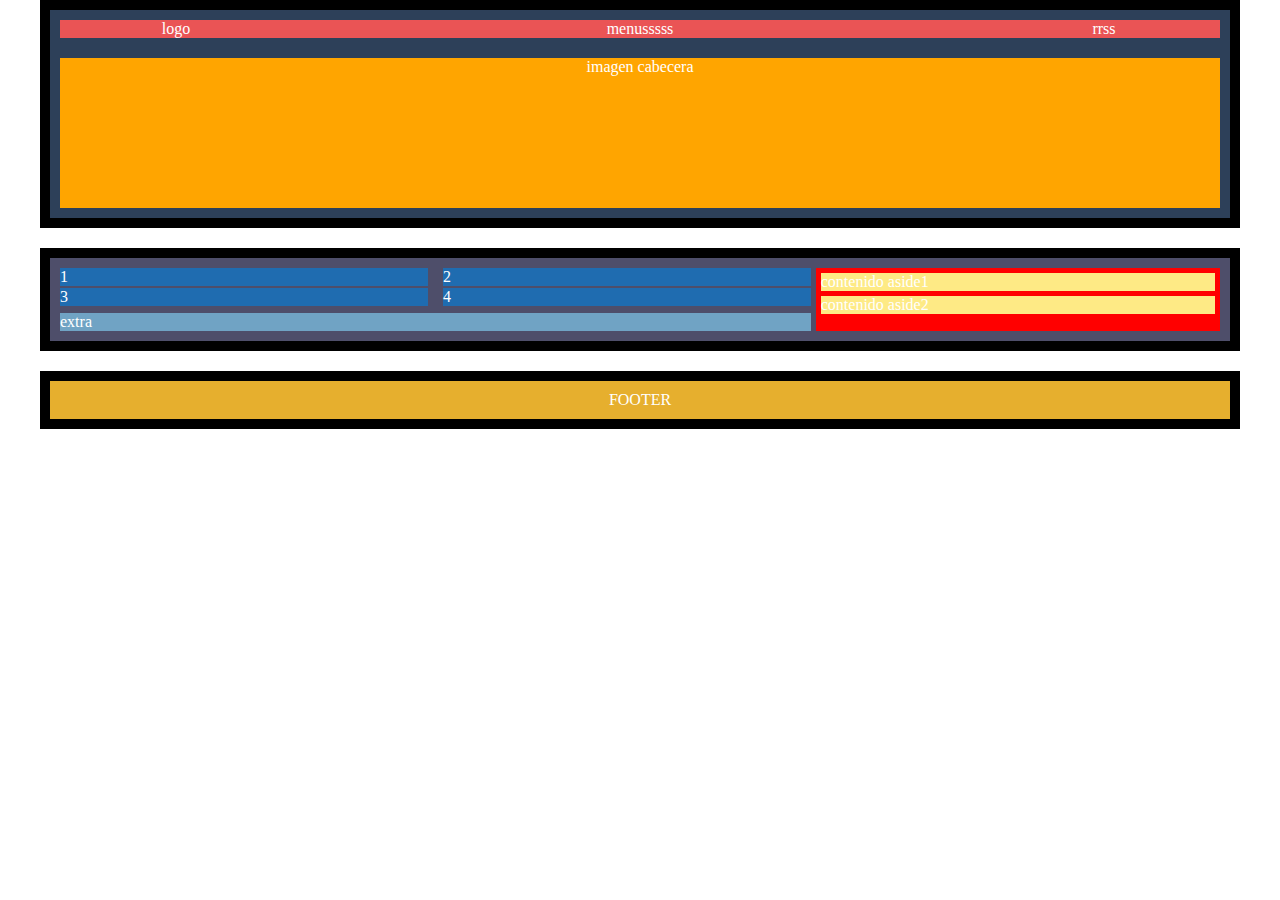
<file: Tema2_Nivell1/index.html>
<!DOCTYPE html>
<html lang="en">
<head>
    <meta charset="UTF-8">
    <meta http-equiv="X-UA-Compatible" content="IE=edge">
    <meta name="viewport" content="width=device-width, initial-scale=1.0">
    
    <title>PHP IT ACADEMY - Sprint 1 - Tema 2 - Exercici 1</title>
    <style>
        body{
            max-width: 1200px;
            margin: 0 auto;
            background-color: white;
            color:white;
        }

        header{
            background-color: #2D4059;
            display: flex;
            flex-wrap: wrap;
            justify-content: space-between;
            text-align: center;
            border: 10px solid black;
            padding: 10px;
        }

        #logo {
            background-color: #EA5455;
            flex: inherit;
            width: 20%;
        }

        nav {
            background-color: #EA5455;
            flex: inherit;
            width:60%;
        }
        #rrss {
            background-color: #EA5455;
            flex: inherit;
            width:20%;
        }
        #imagencabecera {
            margin-top:20px;
            background-color: orange;
            width:100%;
            height:150px;
            
        }

        main {
            margin-top:20px;
            background-color: #4E4E6A;
            display: flex;
            border: 10px solid black;
            padding: 10px;
        }

        section {
            display:flex;
            flex-wrap:wrap;
            width:65%;
            justify-content: space-between;
        }    

        article {
            background-color: #1F6CB0;
            
            flex:inherit;
            flex-basis: 49%;
            /* width:49%; */
            
            margin-bottom:2px;
            
        }    

        aside {
            margin-left: 5px;
            background-color: red;
            width:35%;
        
        }

        .contenidoAside {
            background-color: #FEEA85;
            margin: 5px;

        }

        #info {
            margin-top:5px;
            background-color: #70A3C4;
            width:100%;
        }
        footer{
            margin-top: 20px;
            background-color:#E6AF2E;
            padding: 10px;
            border: 10px solid black;
            text-align: center;

        }

        
        
    </style>    
</head>
<body>
    <header>
        <div id="logo">logo</div>
        <nav>menusssss</nav>
        <div id="rrss">rrss</div>
        <div id="imagencabecera">imagen cabecera</div>
     
    </header>

     
    <main>
        <section>
            <article>1</article>
            <article>2</article>
            <article>3</article>
            <article>4</article>
            <div id="info">extra</div>    
        </section>
        
        <aside>
            <div class="contenidoAside">contenido aside1</div>
            <div class="contenidoAside">contenido aside2</div>
        </aside>
    </main>

    <footer>
        FOOTER
    </footer>
    <div id=""></div>
</body>
</html>
</file>
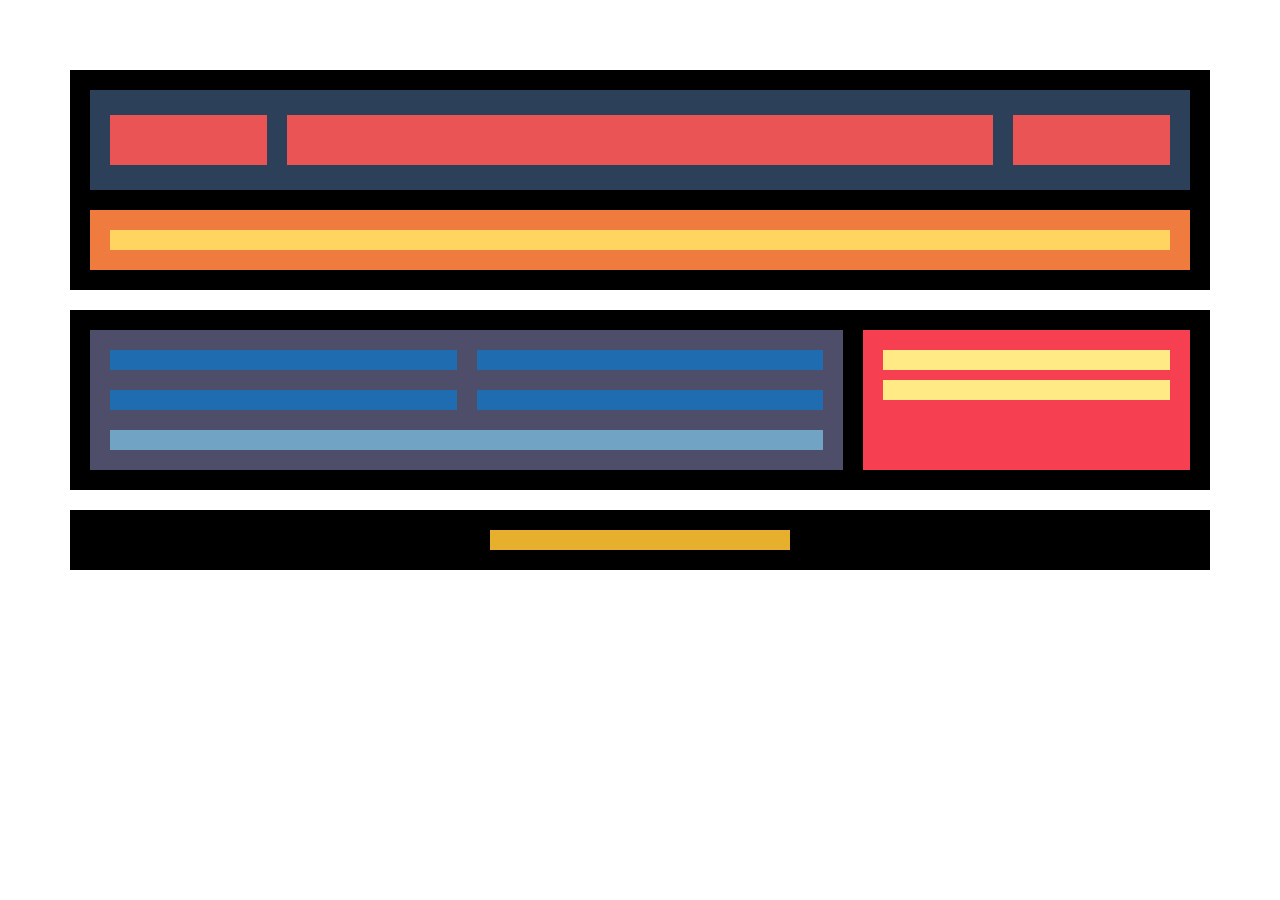
<file: Tema2_Nivell1/exercici1.html>
<!DOCTYPE html>
<html lang="en">
<head>
    <meta charset="UTF-8">
    <meta http-equiv="X-UA-Compatible" content="IE=edge">
    <meta name="viewport" content="width=device-width, user-scalable=no, 
    initial-scale=1.0, maximum-scale=1.0, minimum-scale=1.0">
    <title>PHP IT ACADEMY - TEMA 2 - NIVELL 1 - EXERCICI 1</title>

    <style>
        *{
            margin:10px;
            padding:10px;
            box-sizing:border-box; /*con border-box incluye padding y margin en el tamaño total indicado al elemento*/
        }

        .padre {
            display:flex;
            flex-flow: column nowrap;
        }

        .header {
            background: #000;
            display:flex;
            flex-flow: column nowrap;
        }

        .menu {
            background: #2d4059;
            display:flex;
            flex-flow:row nowrap;
            height:100px;
            align-items: center;
        }
        .logo{
            background: #ea5455;
            flex:1 1 auto;
            height:50px;
        }
        .nav{
            background: #ea5455;
            flex:5 1 auto;            
            height:50px;
        }
        .social{
            background: #ea5455;
            flex:1 1 auto;            
            height:50px;
        }

        .texto-principal {
            background: #f07b3f;
        }

        h1 {
            background: #ffd460;
        }

        .section {
            background: #000;
            display:flex;
        }

        .articulos {
            background: #4e4e6a;
            flex: 2 1 auto;
            display:flex;
            flex-flow: row wrap;

        }
        .article {
            background: #1f6cb0;
            flex:1 1 40%;
        }
        .navegacion {
            background: #70a3c4;
            flex:1 1 100%;
        }

        .aside {
            background: #f73f52;
            flex: 1 1 auto;
        }

        .publicidad {
            background: #ffea85;
        }
        .footer {
            background: #000;
            display:flex;
            justify-content: center;
        }
        .pie {
            background: #e6af2e;
            width:300px;

        
        }

    </style>

</head>
<body>
    <div class="padre">
        <header class="header">
            <div class="menu">
                <div class="logo"></div>
                <div class="nav"></div>
                <div class="social"></div>
            </div>

            <div class="texto-principal">
                <h1></h1>
            </div>

        </header>    

        <section class="section">
            <div class="articulos">
                <article class="article"></article>
                <article class="article"></article>
                <article class="article"></article>
                <article class="article"></article>
                <nav class="navegacion"></nav>                                                
            </div>

            <aside class="aside">
                <div class="publicidad"></div>
                <div class="publicidad"></div>                
            </aside>

        </section>

        <footer class="footer">
            <nav class="pie"></nav>    
        </footer>    
    </div>    
</body>
</html>
</file>
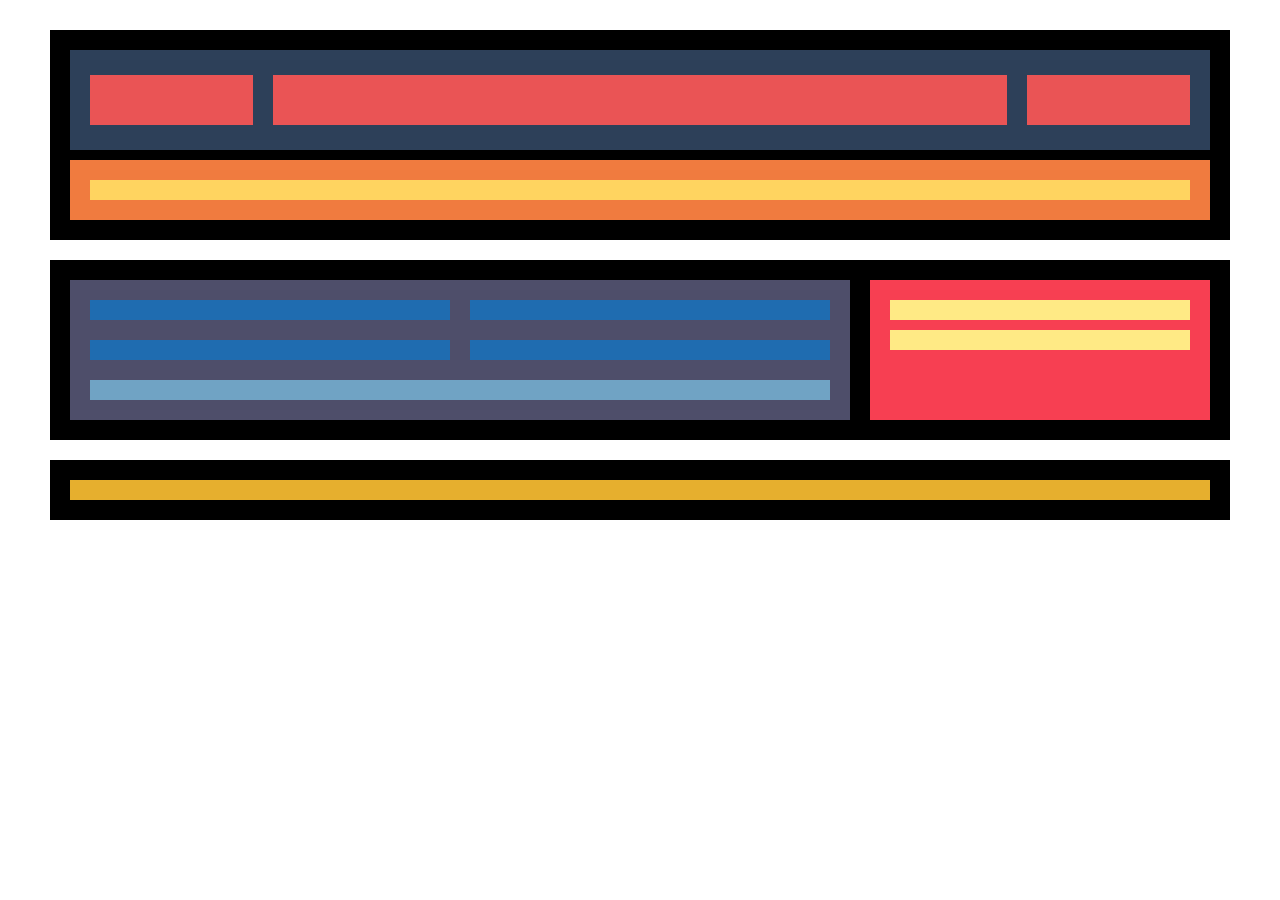
<file: Tema2_Nivell1/exercici2.html>
<!DOCTYPE html>
<html lang="en">
<head>
    <meta charset="UTF-8">
    <meta http-equiv="X-UA-Compatible" content="IE=edge">
    <meta name="viewport" content="width=device-width, user-scalable=no, 
    initial-scale=1.0, maximum-scale=1.0, minimum-scale=1.0">
    <title>PHP IT ACADEMY - TEMA 2 - NIVELL 1 - EXERCICI 2</title>

    <style>
        *{
            margin:10px;
            padding:10px;
            box-sizing:border-box; /*con border-box incluye padding y margin en el tamaño total indicado al elemento*/
        }

        body {
            display:flex;
            flex-flow: column nowrap;
            max-width: 1200px;
           margin:auto;
           padding:0px;
        }

        .header {
            background: #000;
            /* display:flex;
            flex-flow: column nowrap; */ /* es redundante */ 
        }

        .menu {
            background: #2d4059;
            display:flex;
            flex-flow:row nowrap;
            height:100px;
            align-items: center;
        }
        .logo{
            background: #ea5455;
            flex:1 1 auto;
            height:50px;
        }
        .nav{
            background: #ea5455;
            flex:5 1 auto;            
            height:50px;
        }
        .social{
            background: #ea5455;
            flex:1 1 auto;            
            height:50px;
        }

        .texto-principal {
            background: #f07b3f;
        }

        h1 {
            background: #ffd460;
        }

        .section {
            background: #000;
            display:flex;
        }

        .articulos {
            background: #4e4e6a;
            flex: 2 1 auto;
            display:flex;
            flex-flow: row wrap;

        }
        .article {
            background: #1f6cb0;
            flex:1 1 40%;
        }
        .navegacion {
            background: #70a3c4;
            flex:1 1 100%;
        }

        .aside {
            background: #f73f52;
            flex: 1 1 auto;
        }

        .publicidad {
            background: #ffea85;
        }
        .footer {
            background: #000;
            display:flex;
            justify-content: center;
        }
        .pie {
            background: #e6af2e;
            flex:1;
        }

        @media only screen and (max-width: 768px) { /*tamaño tablet */
            .section{
                flex-direction: column;
                background: #FEFF03;
            }
        }

    </style>

</head>
    <body>
        <header class="header">
            <div class="menu">
                <div class="logo"></div>
                <div class="nav"></div>
                <div class="social"></div>
            </div>

            <div class="texto-principal">
                <h1></h1>
            </div>
        </header>    

        <section class="section">
            <div class="articulos">
                <article class="article"></article>
                <article class="article"></article>
                <article class="article"></article>
                <article class="article"></article>
                <nav class="navegacion"></nav>                                                
            </div>

            <aside class="aside">
                <div class="publicidad"></div>
                <div class="publicidad"></div>                
            </aside>
        </section>

        <footer class="footer">
            <nav class="pie"></nav>    
        </footer>    
    </body>
</html>
</file>
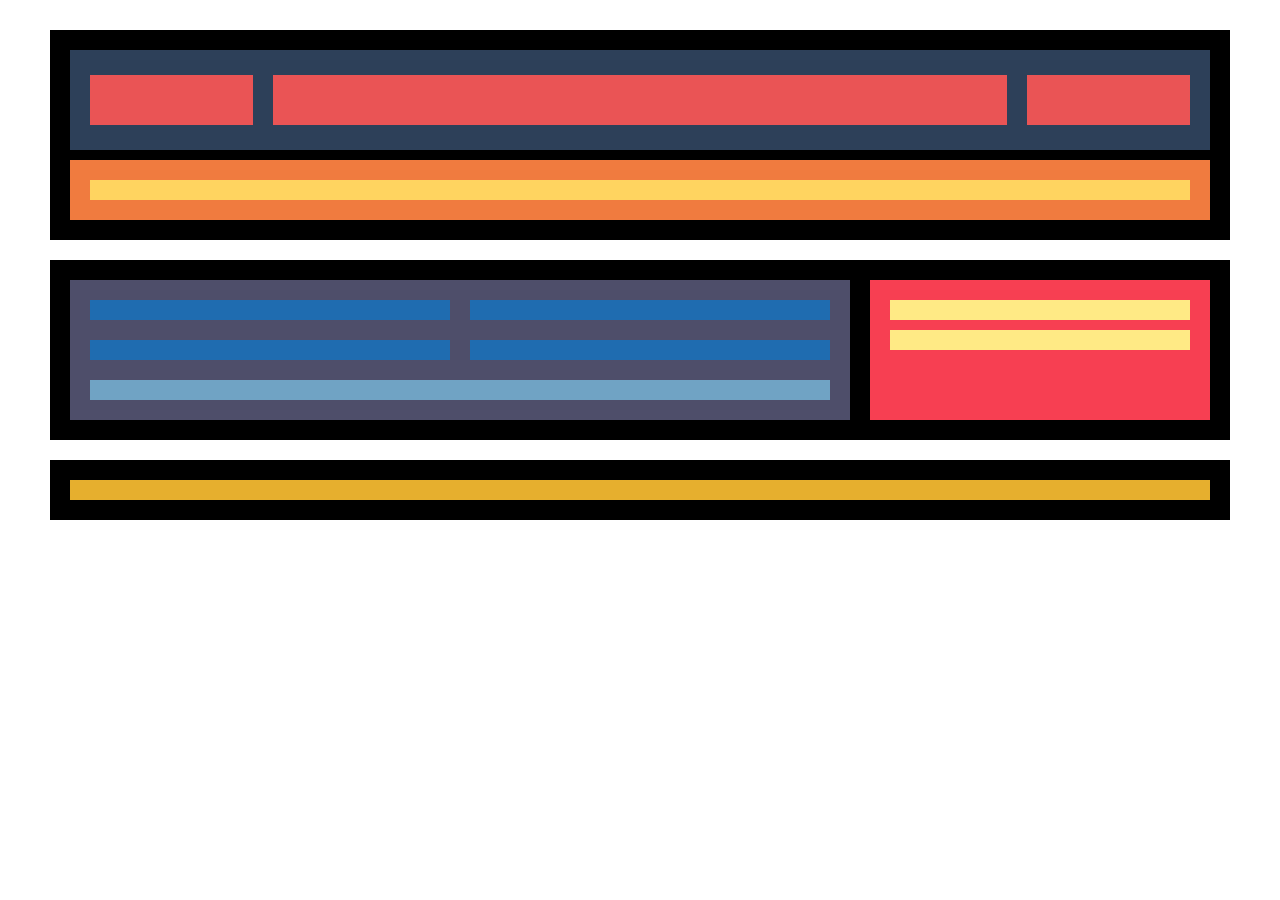
<file: Tema2_Nivell1/exercici3.html>
<!DOCTYPE html>
<html lang="en">
<head>
    <meta charset="UTF-8">
    <meta http-equiv="X-UA-Compatible" content="IE=edge">
    <meta name="viewport" content="width=device-width, user-scalable=no, 
    initial-scale=1.0, maximum-scale=1.0, minimum-scale=1.0">
    <title>PHP IT ACADEMY - TEMA 2 - NIVELL 1 - EXERCICI 3</title>

    <style>
        *{
            margin:10px;
            padding:10px;
            box-sizing:border-box; /*con border-box incluye padding y margin en el tamaño total indicado al elemento*/
        }

        body {
            display:flex;
            flex-flow: column nowrap;
            max-width: 1200px;
            margin:auto;
            padding:0px;
        }

        .header {
            background: #000;
            /* display:flex;
            flex-flow: column nowrap; */ /* es redundante */ 
        }

        .menu {
            background: #2d4059;
            display:flex;
            flex-flow:row nowrap;
            height:100px;
            align-items: center;
        }
        .logo{
            background: #ea5455;
            flex:1 1 auto;
            height:50px;
        }
        .nav{
            background: #ea5455;
            flex:5 1 auto;            
            height:50px;
        }
        .social{
            background: #ea5455;
            flex:1 1 auto;            
            height:50px;
        }

        .texto-principal {
            background: #f07b3f;
        }

        h1 {
            background: #ffd460;
        }

        .section {
            background: #000;
            display:flex;
        }

        .articulos {
            background: #4e4e6a;
            flex: 2 1 auto;
            display:flex;
            flex-flow: row wrap;

        }
        .article {
            background: #1f6cb0;
            flex:1 1 40%;
        }
        .navegacion {
            background: #70a3c4;
            flex:1 1 100%;
        }

        .aside {
            background: #f73f52;
            flex: 1 1 auto;
        }

        .publicidad {
            background: #ffea85;
        }
        .footer {
            background: #000;
            display:flex;
            justify-content: center;
        }
        .pie {
            background: #e6af2e;
            flex:1;
        }

        @media only screen and (max-width: 768px) { /*tamaño tablet */
            .section{
                flex-direction: column;
                background: #FEFF03;
            }
        }


        @media only screen and (max-width: 580px) { /*tamaño mobile */
            .menu {

                height:auto;
                flex-flow:column nowrap;

                
            }

            .logo, .nav, .social {
                height:auto;
                 width:100%;
            }

            .articulos{
                flex-direction:column;
            }    


            .section{
                flex-direction: column;
                background: #FEFF03;
            }
        }
        

    </style>

</head>
    <body>
        <header class="header">
            <div class="menu">
                <div class="logo"></div>
                <div class="nav"></div>
                <div class="social"></div>
            </div>

            <div class="texto-principal">
                <h1></h1>
            </div>
        </header>    

        <section class="section">
            <div class="articulos">
                <article class="article"></article>
                <article class="article"></article>
                <article class="article"></article>
                <article class="article"></article>
                <nav class="navegacion"></nav>                                                
            </div>

            <aside class="aside">
                <div class="publicidad"></div>
                <div class="publicidad"></div>                
            </aside>
        </section>

        <footer class="footer">
            <nav class="pie"></nav>    
        </footer>    
    </body>
</html>
</file>
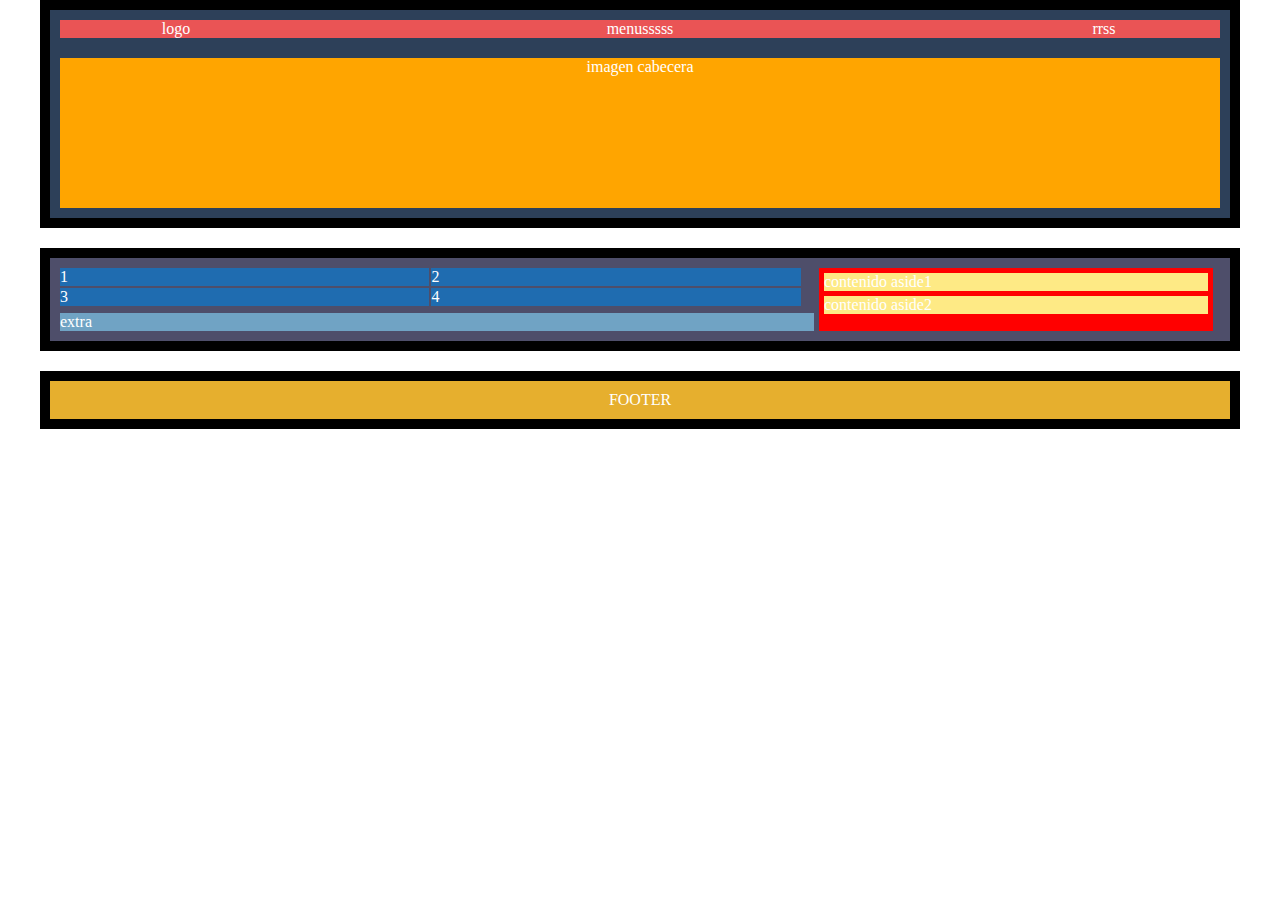
<file: Tema2_Nivell1/index2.html>
<!DOCTYPE html>
<html lang="en">
<head>
    <meta charset="UTF-8">
    <meta http-equiv="X-UA-Compatible" content="IE=edge">
    <meta name="viewport" content="width=device-width, initial-scale=1.0">
    <title>PHP IT ACADEMY - Sprint 1 - Tema 2 - Exercici 1</title>
    <style>
        body{
            max-width: 1200px;
            margin: 0 auto;
            background-color: white;
            color:white;
        }

        header{
            background-color: #2D4059;
            display: flex;
            flex-wrap: wrap;
            justify-content: space-between;
            text-align: center;
            border: 10px solid black;
            padding: 10px;
        }

        #logo {
            background-color: #EA5455;
            flex: inherit;
            width: 20%;
        }

        nav {
            background-color: #EA5455;
            flex: inherit;
            width:60%;
        }
        #rrss {
            background-color: #EA5455;
            flex: inherit;
            width:20%;
        }
        #imagencabecera {
            margin-top:20px;
            background-color: orange;
            width:100%;
            height:150px;
            
        }

        main {
            margin-top:20px;
            background-color: #4E4E6A;
            display: flex;
            border: 10px solid black;
            padding: 10px;
            flex-wrap:wrap;
        }

        section {
            display:flex;
            flex-wrap:wrap;
            width:65%;
        }    
        article {
            background-color: #1F6CB0;
            
            flex:inherit;
           
            width:49%;
            margin-right:2px;
            margin-bottom:2px;
            
        }    

        aside {
            margin-left: 5px;
            background-color: red;
            width:34%;
        
        }

        .contenidoAside {
            background-color: #FEEA85;
            margin: 5px;

        }

        #info {
            margin-top:5px;
            background-color: #70A3C4;
            width:100%;
        }
        footer{
            margin-top: 20px;
            background-color:#E6AF2E;
            padding: 10px;
            border: 10px solid black;
            text-align: center;

        }
        /*tamaño tablet*/
        @media only screen and (max-width: 768px) {
           
            main{
                flex: 100%;
            }
            section {
                width:100%;
                background-color: aqua;
               
            }
            aside {
                width:100%;
                
            }
        }



        
    </style>    
</head>
<body>
    <header>
        <div id="logo">logo</div>
        <nav>menusssss</nav>
        <div id="rrss">rrss</div>
        <div id="imagencabecera">imagen cabecera</div>
     
    </header>

     
    <main>
        <section>
            <article>1</article>
            <article>2</article>
            <article>3</article>
            <article>4</article>
            <div id="info">extra</div>    
        </section>
        
        <aside>
            <div class="contenidoAside">contenido aside1</div>
            <div class="contenidoAside">contenido aside2</div>
        </aside>
    </main>

    <footer>
        FOOTER
    </footer>
    <div id=""></div>
</body>
</html>
</file>
